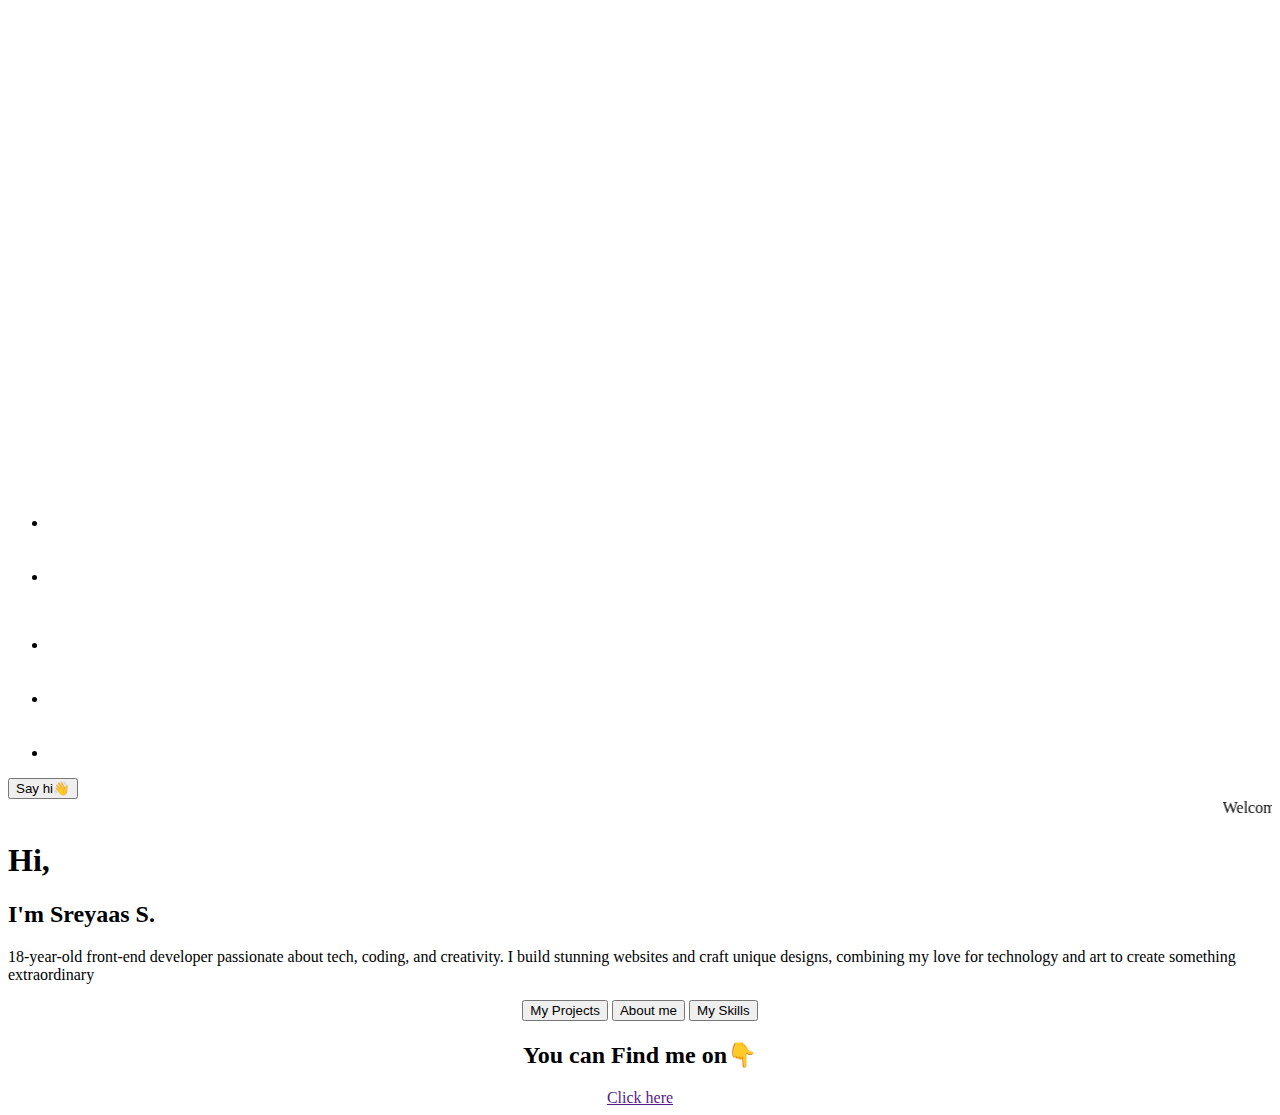
<file: index.html/index.html>
<!DOCTYPE html>
<html lang="en">
<head>
    <meta charset="UTF-8">
    <meta name="viewport" content="width=device-width, initial-scale=1.0">
    <title>Sreyaas Portfolio</title>
    <link rel="stylesheet" href="index.css">
    <link rel="stylesheet" href="https://fonts.googleapis.com/css2?family=Poppins:wght@400;600&display=swap">
 </head>
<body>
    <div class="container">
        <div class="social">
             <ul class="social-links">      
                <li><a class="imgres" href="https://www.instagram.com/sreyaas_7"><img src="2515843_black and white_dark grey_instagram_icon.png"alt="Instagram"></a></li>
                <li><a class="imgres" href="https://wa.me/8148440665"><img src="icons8-whatsapp-50.png"alt="WhatsApp"></a></li>
                <li><a class="imgres" href="https://www.linkedin.com/in/sreyaas"><img src="icons8-linked-in-64.png"alt="LinkedIn"  ></a></li>
                <li><a class="imgres" href="https://twitter.com/sreyaas_7"><img src="icons8-x-50.png" alt="X"></a></li>
                <li><a class="imgres" href="mailto:sreyaas75@gmail.com"><img src="icons8-gmail-50.png" alt="gmail"></a></li>
            </ul>  
        </div>
        <div class="say-hi">
           <a href="mailto:sreyaas75@gmail.com"><button>Say hi👋</button></a>
        </div>
        <marquee class="moving">Welcome to my Website!</marquee>
        <div class="content"> 
            <h1>Hi,</h1>
            <h2>I'm Sreyaas S.</h2>
            <p>18-year-old front-end developer passionate about tech, coding, and creativity. I build stunning websites and craft unique designs, combining my love for technology and art to create something extraordinary</p>
        </div>
      <center> 
        <div class="buttons-pro">
            <a href="projects.html"><button class="button-pro1" > My Projects </button></a>
            <a href="about.html"><button class="button-pro2" > About me </button></a>
            <a href="skills.html"><button class="button-pro3" > My Skills </button></a> 
        </center> 
        <center>  
        <h2 class="you-can">
            You can Find me on👇
        </h2>
        <a class="click-here" href="" onclick="change(event)">Click here</a>
        </center>
    </div>
 
    <script src="script.js"></script>
</body>
</html>
</file>
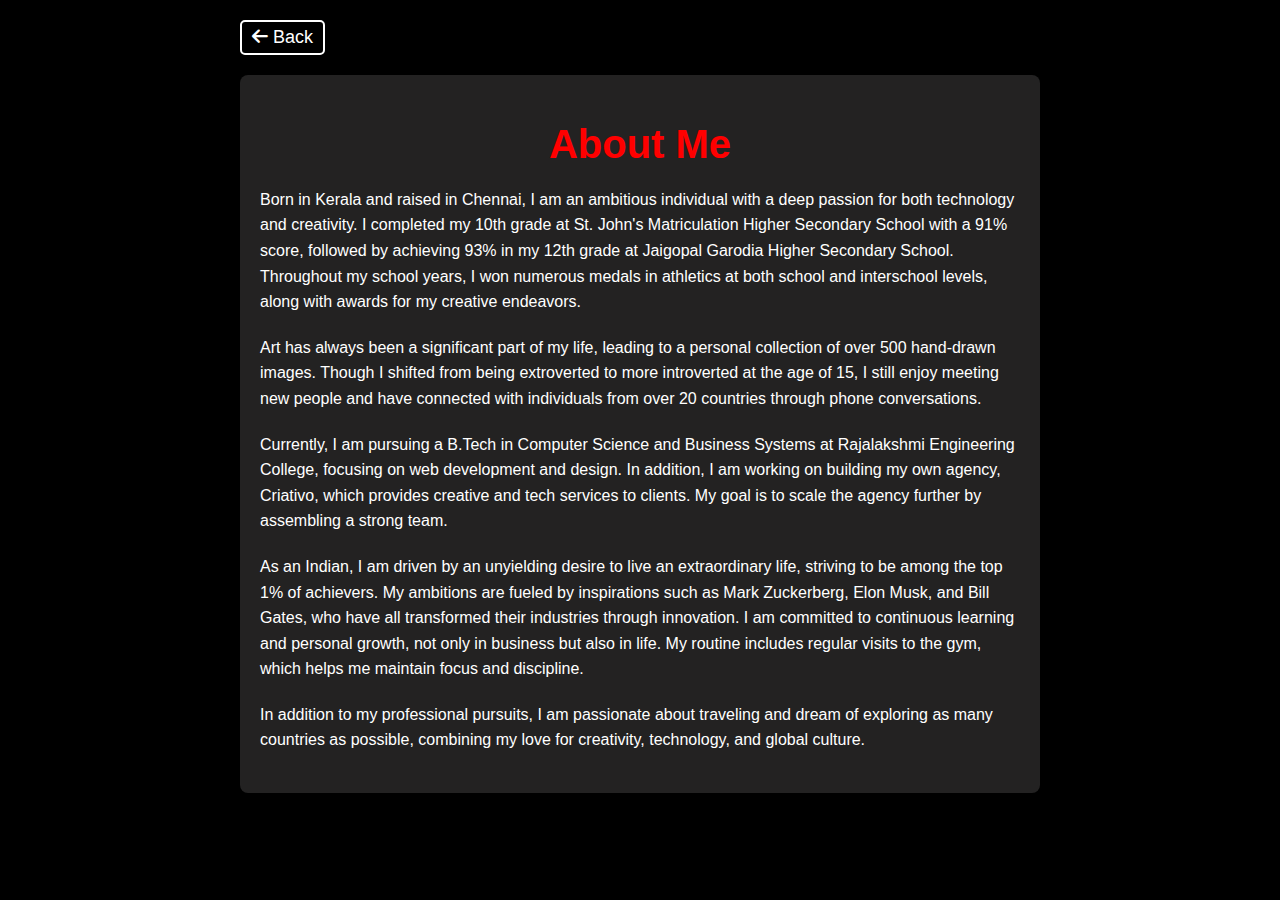
<file: index.html/about.html>
<!DOCTYPE html>
<html lang="en">
<head>
    <meta charset="UTF-8">
    <meta name="viewport" content="width=device-width, initial-scale=1.0">
    <title>About Me</title>
    <link rel="stylesheet" href="about.css">
    <link rel="stylesheet" href="https://cdnjs.cloudflare.com/ajax/libs/font-awesome/6.0.0-beta3/css/all.min.css">
</head>
<body>
    <div class="container">
        <a href="index.html" class="back-button">
            <i class="fa fa-arrow-left"></i> Back
        </a>
        <div class="about">
            <h1>About Me</h1>
            <p>Born in Kerala and raised in Chennai, I am an ambitious individual with a deep passion for both technology and creativity. I completed my 10th grade at St. John's Matriculation Higher Secondary School with a 91% score, followed by achieving 93% in my 12th grade at Jaigopal Garodia Higher Secondary School. Throughout my school years, I won numerous medals in athletics at both school and interschool levels, along with awards for my creative endeavors.</p>
            <p>Art has always been a significant part of my life, leading to a personal collection of over 500 hand-drawn images. Though I shifted from being extroverted to more introverted at the age of 15, I still enjoy meeting new people and have connected with individuals from over 20 countries through phone conversations.</p>
            <p>Currently, I am pursuing a B.Tech in Computer Science and Business Systems at Rajalakshmi Engineering College, focusing on web development and design. In addition, I am working on building my own agency, Criativo, which provides creative and tech services to clients. My goal is to scale the agency further by assembling a strong team.</p>
            <p>As an Indian, I am driven by an unyielding desire to live an extraordinary life, striving to be among the top 1% of achievers. My ambitions are fueled by inspirations such as Mark Zuckerberg, Elon Musk, and Bill Gates, who have all transformed their industries through innovation. I am committed to continuous learning and personal growth, not only in business but also in life. My routine includes regular visits to the gym, which helps me maintain focus and discipline.</p>
            <p>In addition to my professional pursuits, I am passionate about traveling and dream of exploring as many countries as possible, combining my love for creativity, technology, and global culture.</p>
        </div>
    </div>
</body>
</html>
</file>
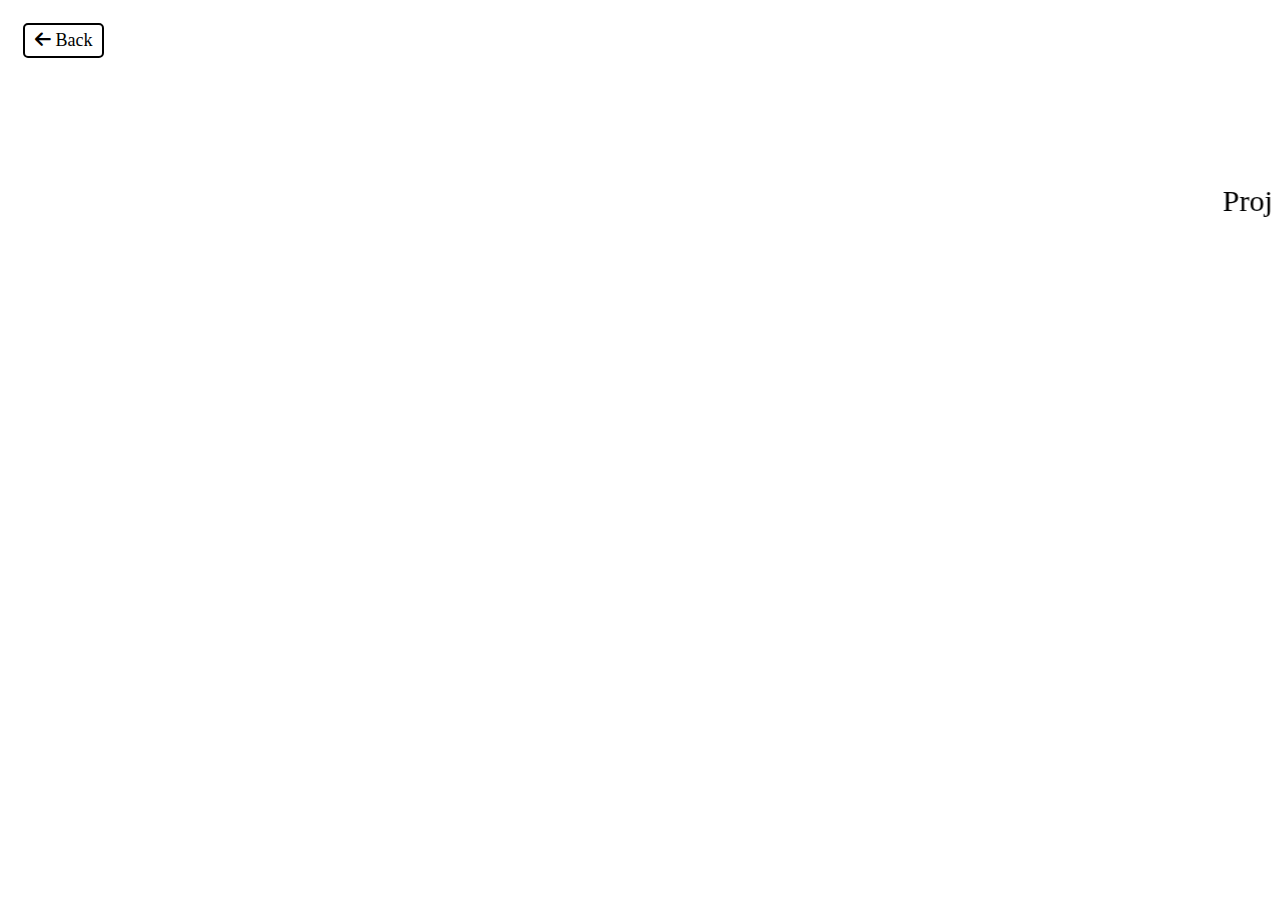
<file: index.html/projects.html>
<!DOCTYPE html>
<html lang="en">
<head>
    <meta charset="UTF-8">
    <meta name="viewport" content="width=device-width, initial-scale=1.0">
    <title>My Projects</title>
    <link rel="stylesheet" href="https://cdnjs.cloudflare.com/ajax/libs/font-awesome/6.0.0-beta3/css/all.min.css">
    <link rel="stylesheet" href="project.css">
</head>
<body>
    <a href="index.html" class="back-button">
        <i class="fa fa-arrow-left"></i> Back
    </a>
    <marquee>Projects will be uploaded soon</marquee>
</body>
</html>
</file>
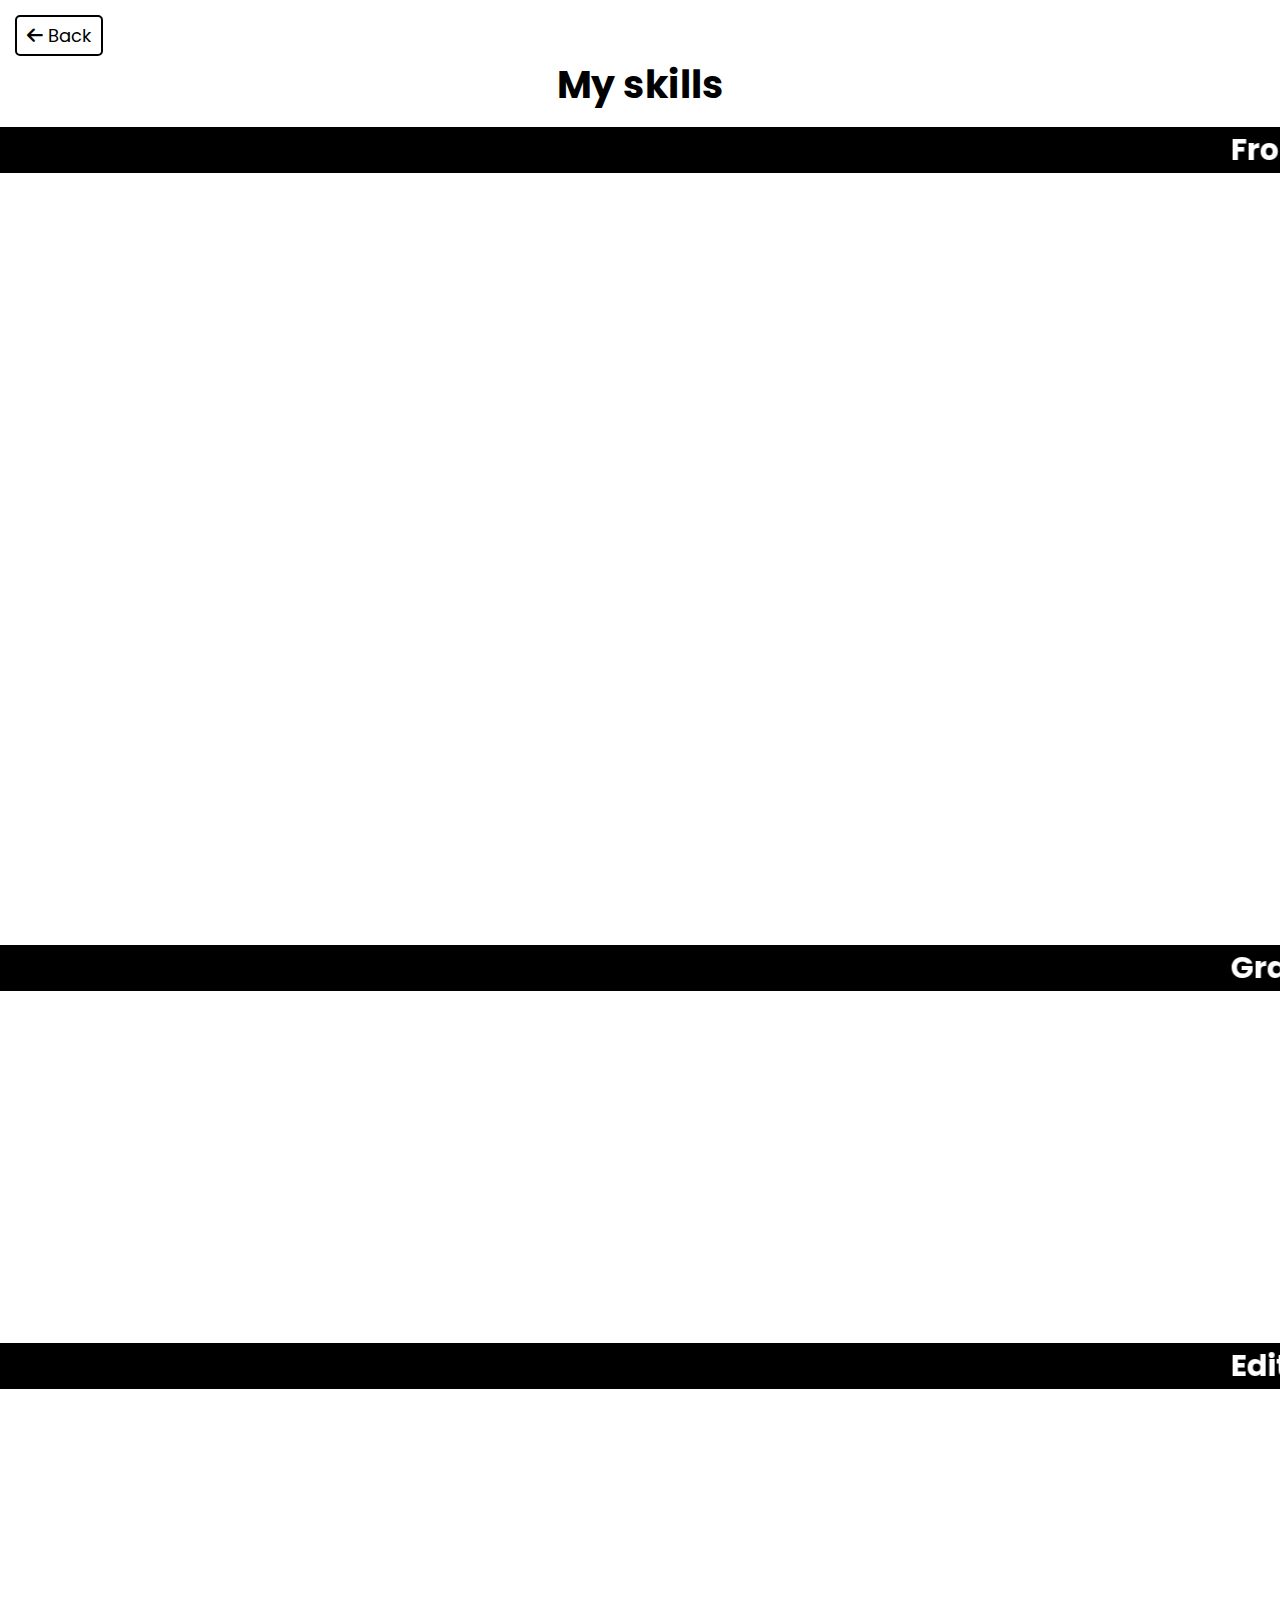
<file: index.html/skills.html>
<!DOCTYPE html>
<html lang="en">
<head>
    <meta charset="UTF-8">
    <meta name="viewport" content="width=device-width, initial-scale=1.0">
    <title>My skiils</title>
    <link rel="stylesheet" href="skills.css">
    <link rel="stylesheet" href="https://fonts.googleapis.com/css2?family=Poppins:wght@400;600&display=swap">
    <link rel="stylesheet" href="https://cdnjs.cloudflare.com/ajax/libs/font-awesome/6.0.0-beta3/css/all.min.css">

</head>
<body>
    <a href="index.html" class="back-button">
        <i class="fa fa-arrow-left"></i> Back
    </a>
    <h1 class="heading">My skills</h1>
    <marquee><h1>Front end skills</h1></marquee>
    <div  class="box">    
        <div id="boxx" class="box1">
            <h2>HTML</h2>
            <p>Crafting clean, structured web pages with solid foundations for dynamic experiences.</p>
        </div>
        <div id="boxx"   class="box2">
            <h2>CSS</h2>
            <p>Designing sleek, responsive layouts with modern techniques like Flexbox and Grid to bring creativity to life.</p>
        </div>
        <div id="boxx"  class="box3">
            <h2>Tailwind CSS</h2>
            <p></p>Building fast, scalable designs with utility-first CSS for maximum flexibility and speed.</p>
        </div> 
        <div id="boxx"  class="box4">
            <h2>Java Script</h2>
            <p>Adding interactivity and functionality, turning static pages into engaging user experiences.</p>
        </div>
        <div id="boxx"  class="box5">
            <h2>React</h2>
            <p>Creating dynamic, modular web apps with reusable components for high performance and smooth scalability.</p>
        </div>
    </div>
    <marquee><h1>Graphic Design skills</h1></marquee>
    <div  class="box">    
        <div id="boxx" class="box1">
            <h2>Canva pro </h2>
            <p>With Canva Pro, I create scroll-stopping designs, quick-turn templates, and top-tier visuals that elevate branding and social media content.</p>
        </div>
        <div id="boxx"   class="box2">
            <h2>PhotoShop </h2>
            <p>Mastering Adobe Photoshop, I craft stunning visuals, edit photos like a pro, and design sleek logos, banners, and more with precision and flair.</p>
        </div></div>
        <marquee><h1>Editing skill</h1></marquee>
        <div  class="box">    
            <div id="boxx" class="box1">
                <h2>Cap cut</h2>
                <p>CapCut —mastering video edits, adding stunning effects, and producing captivating content that stands out. Bringing your vision to life with seamless, high-quality edits.</p>
            </div>
        </div>
</body>
</html>
</file>
<file: index.html/index.css>
@media (max-width: 768px) {
    body{
            color: white;  
            background-color: black;
            font-family: 'Poppins', sans-serif;
            
    }
    button{
        font-family: 'Poppins', sans-serif;
    }
    .content{
        border: none;
        padding:10px;
        margin:20px 30px 25px 30px;
        border-radius:5px;
        box-shadow:  #ffffff 0px 2px 5px 1px,  #ffffff 0px 2px 5px 1px;
        }
    .content h1{
        font-size:50px;
        margin-top:2px;
    }
    .content h2{
        margin-top:-28px;
        font-size: 24px;
        white-space: nowrap; 
        overflow: hidden;
        border-right: 3px solid;
        display: inline-block;
        width: auto;
        animation: typing 4s steps(20) 0s 1 normal, blink-caret 0.5s step-end infinite;
    }
    
    @keyframes typing {
        from { 
            width: 0; 
        }
        to { 
            width: 15ch; 
        }
    }
    
    @keyframes blink-caret {
        from, to { 
            border-color: transparent; 
        }
        50% { 
            border-color: red; 
        }
    }
    
    .content p{
        margin-top:-10px;
        font-size:14px;
        color: rgba(255, 255, 255, 0.366);
    }
    .moving{
        font-size:24px;
        margin-top:60px;
        background-color: #fff;
        color: black;
        padding:5px;
  }
   
    .say-hi  button {
       position:absolute;
       right:2%;
       top:2%;
       border-radius:8px;
       border:none;
       font-size:14px;
       padding:5px;
       color: #ffffff;
       background-color: rgb(255, 0, 0);
       transition: all 0.15s;
       box-shadow: rgba(255, 0, 0, 0.12)  0px 54px 55px, rgba(255, 0, 0, 0.12) 0px -12px 30px, rgba(255, 0, 0, 0.12) 0px 4px 6px, rgba(255, 0, 0, 0.17) 0px 12px 13px, rgba(255, 0, 0, 0.09) 0px -3px 5px;
        }
        .say-hi  button:active{
            color: red;
            background-color: white;
        }
    .buttons-pro{
        display: flex;
        align-items: center;
        justify-content: space-around;
        overflow: hidden; 
        
    }
    .button-pro1{
        border-radius:8px;
        border: none;
        background-color:rgb(255, 255, 255);
        color:rgb(9, 0, 0);
        font-size:14px;
        padding:8px 11px;
        margin:6px;
        margin-top:40px;
        box-shadow: rgba(50, 50, 93, 0.25) 0px 30px 60px -12px inset, rgba(0, 0, 0, 0.3) 0px 18px 36px -18px inset; 
        animation: float 5s ease-in-out infinite;
        transition: all 0.15s;
    }
    
    .button-pro2{
        border-radius:8px;
        border: none;
        background-color:rgb(255, 255, 255);
        color:rgb(9, 0, 0);
        font-size:14px;
        padding:8px 11px;
        margin:6px;
        margin-top:40px;
        box-shadow: rgba(50, 50, 93, 0.25) 0px 30px 60px -12px inset, rgba(0, 0, 0, 0.3) 0px 18px 36px -18px inset; 
        animation: float 7s ease-in-out infinite;
        transition: all 0.15s;
       
    }
    .button-pro3{
        border-radius:8px;
        border: none;
        background-color:rgb(255, 255, 255);
        color:rgb(9, 0, 0);
        font-size:14px;
        padding:8px 11px;
        margin:6px;
        margin-top:40px;
        box-shadow: rgba(50, 50, 93, 0.25) 0px 30px 60px -12px inset, rgba(0, 0, 0, 0.3) 0px 18px 36px -18px inset; 
        animation: float 5s ease-in-out infinite;
        transition: all 0.15s;
    }

 .button-pro1:active,.button-pro2:active,.button-pro3:active{
    background-color: red;
    color: white;

 }
    @keyframes float {
        0% {
            transform: translateY(0);
        }
        50% {
            transform: translateY(-35px); /* Adjust the floating height */
        }
        100% {
            transform: translateY(0);
        }
    }
    
     .social{
        position: absolute;
        top:-1%;
        left: 0%;
        background-color: rgba(0, 0, 0, 0.930);
        height:100%;
        width:100%;
        display: none;
     } 
    .social-links {
        gap:5%;
        list-style-type: none;
        display: flex;
        flex-direction: column;
        align-items: center;
       margin-top:10%;
       
    }
    ul.social-links img {
        width:42px;
       
    }
    .social-links {
        display: flex;
        list-style: none;
    }
    
    .imgres img {
        display: block;
        width: 50px; /* Adjust size if needed */
        animation: spinAndMove 15s linear infinite;
    }
    
    @keyframes spinAndMove {
        0% {
            transform: translateX(0) rotate(0deg);
        }
        50% {
            transform: translateX(220px) rotate(180deg); /* Moves right and spins halfway */
        }
        100% {
            transform: translateX(0) rotate(360deg); /* Returns to the original position and completes spin */
        }
    }
    



    .you-can{
        font-size:20px;
    }

    
    .click-here {
        font-size: 18px;
        font-weight: bold;
        color: rgb(255, 255, 255); /* Color of the text */
        text-decoration: none; /* Remove underline */
        position: relative; /* Needed for the pseudo-element */
        display: inline-block; /* Allows padding and transforms */
        padding: 10px 20px; /* Padding around the text */
        border: 2px solid rgb(255, 0, 0); /* Border color matching the text */
        border-radius: 5px; /* Rounded corners */
        background-color: transparent; /* Transparent background */
        transition: color 0.4s, background-color 0.4s; /* Smooth transition for hover effects */
        animation: blink 3s infinite;
    }
    @keyframes blink {
        0%, 50%, 100% {
            opacity: 1;
        }
        25%, 75% {
            opacity: 0;
        }
    }

    
    .click-here::before {
        content: '';
        position: absolute;
        top: 0;
        left: 0;
        width: 0;
        height: 100%;
        background-color: red; /* Background color of the animation */
        z-index: -1; /* Place it behind the text */
        transition: width 0.4s; /* Smooth width transition */
        border-radius: 5px; /* Rounded corners */
    }
    
    .click-here:hover::before {
        width: 100%; /* Expand the background on hover */
    }
    
    .click-here:hover {
        color: #fff; /* Change text color on hover */
        background-color: red; /* Set background color on hover */
    }
    
    @keyframes pulse {
        0% {
            transform: scale(1);
            opacity: 1;
        }
        50% {
            transform: scale(1.1);
            opacity: 0.7;
        }
        100% {
            transform: scale(1);
            opacity: 1;
        }
    }
           
    .click-here:active {
        animation: pulse 0.5s ease; /* Pulse effect on click */
    }
}
</file>
<file: index.html/about.css>
/* styles.css */

body {
    margin: 0;
    font-family: Arial, sans-serif;
    background-color: #000;
    color: #fff;
}

.container {
    max-width: 800px;
    margin: 0 auto;
    padding: 20px;
}

.back-button {
    display: inline-block;
    color: #fff;
    text-decoration: none;
    font-size: 18px;
    margin-bottom: 20px;
    border: 2px solid #fff;
    padding: 5px 10px;
    border-radius: 5px;
    transition: background-color 0.3s, color 0.3s;
}

.back-button:active {
    background-color: #fff;
    color: #000;
}

.about {
    padding: 20px;
    background-color: #232222;
    border-radius: 8px;
    box-shadow: 0 4px 8px rgba(0, 0, 0, 0.3);
    animation: fadeIn 2s ease-in-out;
}

.about h1 {
    color: red;
    font-size: 2.5em;
    margin-bottom: 20px;
    text-align: center;
}

.about p {
    line-height: 1.6;
    margin-bottom: 20px;
    animation: slideIn 1s ease-in-out;
}

@keyframes fadeIn {
    from {
        opacity: 0;
    }
    to {
        opacity: 1;
    }
}

@keyframes slideIn {
    from {
        transform: translateY(20px);
        opacity: 0;
    }
    to {
        transform: translateY(0);
        opacity: 1;
    }
}
</file>
<file: index.html/project.css>
marquee{
    margin-top:10%;
    font-size:30px;
}
.back-button {
    display: inline-block;
    color: #000000;
    text-decoration: none;
    font-size: 18px;
    margin-top: 15px;
    margin-left:15px;
    border: 2px solid #000000;
    padding: 5px 10px;
    border-radius: 5px;
    transition: background-color 0.3s, color 0.3s;
}

.back-button:active {
    background-color: #000000;
    color: #000;
}
</file>
<file: index.html/skills.css>
*{
    padding: 0;
    margin:0;
}
body{
    background-color: rgb(255, 255, 255);
    color: rgb(0, 0, 0) ;
    font-family: 'Poppins', sans-serif;
}
.back-button {
    display: inline-block;
    color: #000000;
    text-decoration: none;
    font-size: 18px;
    margin-top: 15px;
    margin-left:15px;
    border: 2px solid #000000;
    padding: 5px 10px;
    border-radius: 5px;
    transition: background-color 0.3s, color 0.3s;
}

.back-button:active {
    background-color: #000000;
    color: #000;
}
.heading{
    font-size:38px;
    text-align: center;
    margin-bottom:14px;
}
 
.box{
    display: flex;
    flex-direction: column;
    margin-left:10%;
    margin-right:10%;
}
marquee{
    background-color: black;
    color:white;
    font-size:15px;
    margin-bottom:15px;
}
#boxx h2{
    color: red;
}
 
 
.box {
    display: flex;
    flex-direction: column;
    align-items: center;
  }
  
  #boxx {
    width: 80%;
    margin: 20px;
    padding: 20px;
    background-color: #202020;
    color: white;
    border-radius: 10px;
    opacity:0;
    transform: translateY(50px);
    animation: fadeInUp 1s forwards, float 3s ease-in-out infinite, scale 3s ease-in-out infinite;
    animation-delay: 0s, 1s; /* Fade-in starts immediately, float and scale start after fade-in */
    transition: transform 0.3s;
  }
  
  #boxx:nth-child(1) {
    animation-delay: 0.3s, 1.3s;
  }
  #boxx:nth-child(2) {
    animation-delay: 0.6s, 1.6s;
  }
  #boxx:nth-child(3) {
    animation-delay: 0.9s, 1.9s;
  }
  #boxx:nth-child(4) {
    animation-delay: 1.2s, 2.2s;
  }
  #boxx:nth-child(5) {
    animation-delay: 1.5s, 2.5s;
  }
  
  /* Fade-in and slide up effect */
  @keyframes fadeInUp {
    to {
      opacity: 1;
      transform: translateY(0);
    }
  }
  
  /* Floating effect */
  @keyframes float {
    0% {
      transform: translateY(0);
    }
    50% {
      transform: translateY(-10px);
    }
    100% {
      transform: translateY(0);
    }
  }
  
  /* Subtle scaling effect */
  @keyframes scale {
    0% {
      transform: scale(1);
    }
    50% {
      transform: scale(1.05);
    }
    100% {
      transform: scale(1);
    }
  }
</file>
